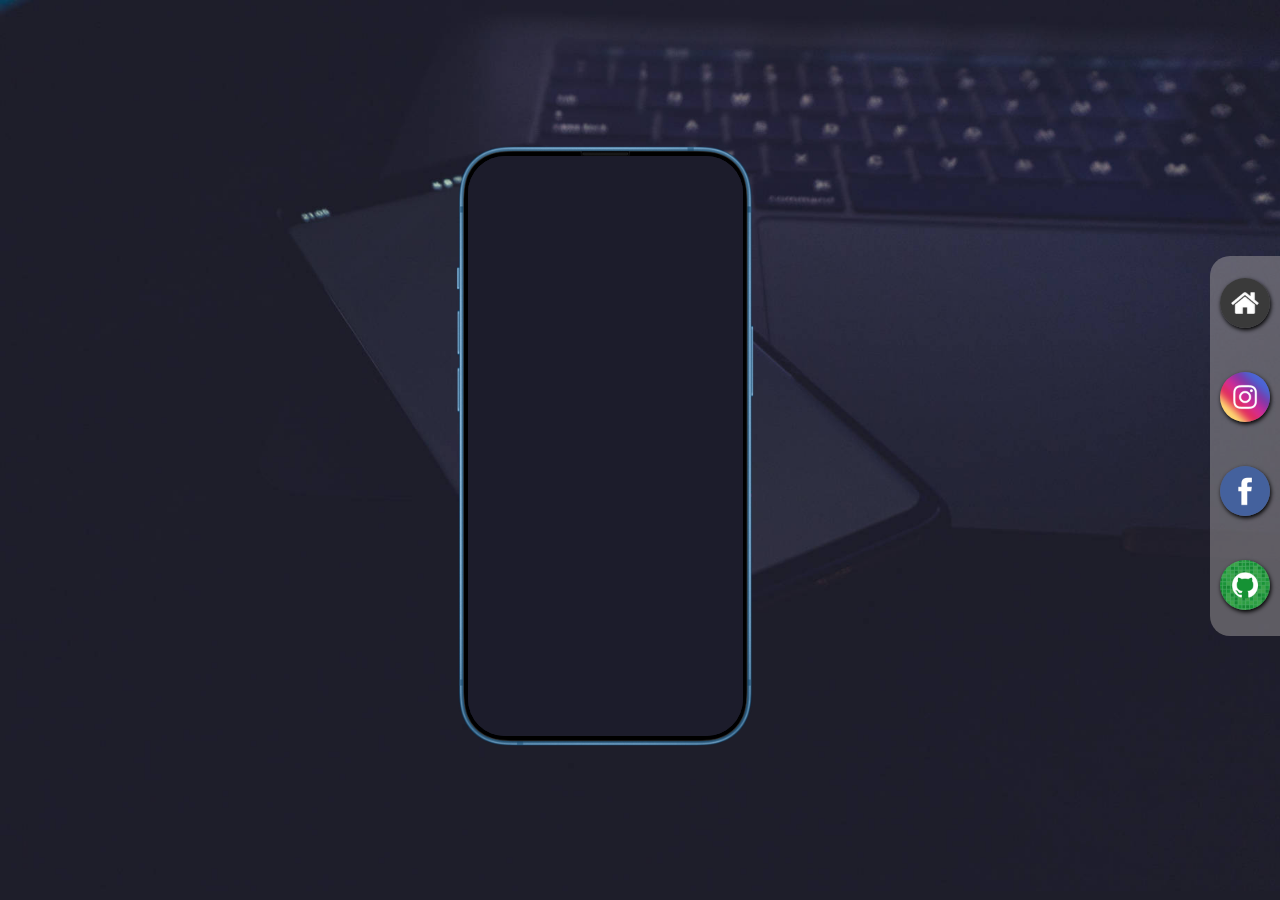
<file: index.html>
<!DOCTYPE html>
<html lang="pt-br">
<head>
    <meta charset="UTF-8">
    <meta http-equiv="X-UA-Compatible" content="IE=edge">
    <meta name="viewport" content="width=device-width, initial-scale=1.0">
    <link rel="shortcut icon" href="img/favicon.ico" type="image/x-icon">
    <link rel="stylesheet" href="styles/style.css">
    <title>Minhas Redes Sociais</title>
</head>
<body>
    <section id="container">
        <div id="mockupBox">
            <img id="iphone" src="img/iphone-iframe.png" alt="Iphone Mockup">
            <iframe name="frame" frameborder="0" src="extra-pages/home.html">Formato não suportado pelo seu navegador.</iframe>
        </div>
        <aside id="btnBox">
            <a href="extra-pages/home.html" target="frame"><img class="img-btn" src="img/logo-home.jpg" alt=""></a>
            <a href="#"><img class="img-btn" src="img/logo-instagram.jpg" alt=""></a>
            <a href="#"><img class="img-btn" src="img/logo-facebook.jpg" alt=""></a>
            <a href="#"><img class="img-btn" src="img/logo-github.jpg" alt=""></a>
           
        </aside>
    </section>
</body>
</html>
</file>
<file: styles/style.css>
@charset "UTF-8";
@import url('https://fonts.googleapis.com/css2?family=Dancing+Script:wght@400;500;700&family=Roboto:ital,wght@0,100;0,400;0,700;1,100;1,400;1,700&family=Sriracha&display=swap');

* {margin: 0;}

body {
    background-color: #1E1E2A;
    background-image: url('../img/bg-light.jpg');
    background-size: cover;
    background-repeat: no-repeat;
    height: 99vh;
}

section#container {
    display: flex;
    justify-content: flex-end;
    align-items: center;
    height: 99vh;
}

#mockupBox {
    display: flex;
    margin: 0px 100px;
    min-width: 300px;
    min-height: 550px;
    /*background-color: rgba(255, 255, 255, 0.137);*/
    justify-content: center;
    align-items: center;
    flex-grow: 1;
    border-radius: 20px;
}

iframe {
    position: absolute;
    height: 580px;
    width: 275px;
    background-color: rgb(28, 28, 43);
    border-radius: 37px; 
}

img#iphone {
    height: 600px;
    position: relative;
    visibility: visible;
}

#btnBox {
    display: flex;
    background-color: rgba(177, 172, 172, 0.445);
    min-width: 70px;
    height: 380px;
    border-radius: 20px 0px 0px 20px;
    flex-direction: column;
    justify-content: center;
    align-items: center;
    gap: 40px;
}

.img-btn {
    width: 50px;
    border-radius: 50%;
    box-shadow: 1px 2px 4px black;
}

.img-btn:hover {
    transform: scale(1.1);
    transition: all 0.1s linear;
}
</file>
